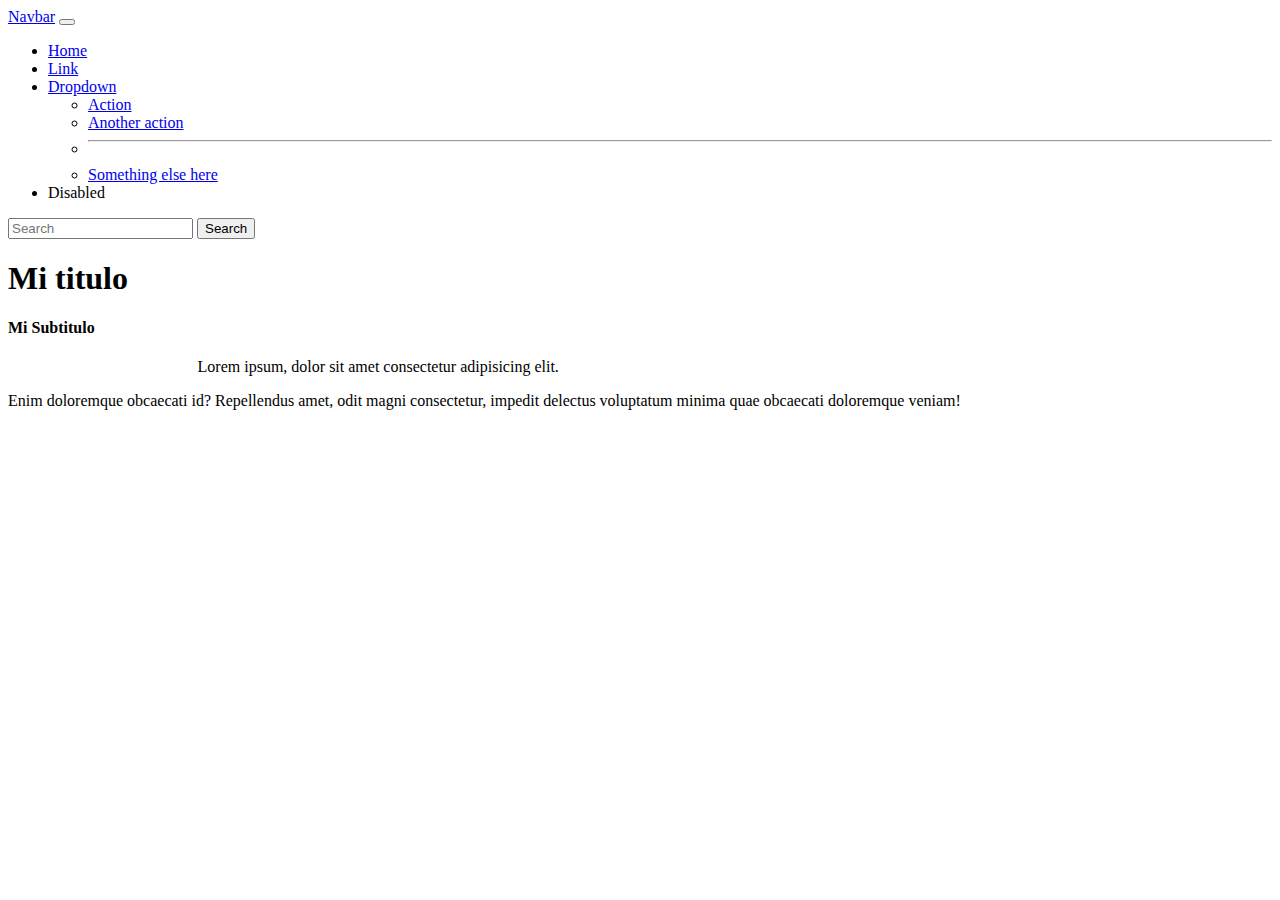
<file: index.html>
<!DOCTYPE html>
<html lang="en">

<head>
    <meta charset="UTF-8">
    <meta http-equiv="X-UA-Compatible" content="IE=edge">
    <meta name="viewport" content="width=device-width, initial-scale=1.0">
    <title>Document</title>
    <link href="https://cdn.jsdelivr.net/npm/bootstrap@5.3.0-alpha3/dist/css/bootstrap.min.css" rel="stylesheet" integrity="sha384-KK94CHFLLe+nY2dmCWGMq91rCGa5gtU4mk92HdvYe+M/SXH301p5ILy+dN9+nJOZ" crossorigin="anonymous">
    <script src="https://cdn.jsdelivr.net/npm/bootstrap@5.3.0-alpha3/dist/js/bootstrap.bundle.min.js" integrity="sha384-ENjdO4Dr2bkBIFxQpeoTz1HIcje39Wm4jDKdf19U8gI4ddQ3GYNS7NTKfAdVQSZe" crossorigin="anonymous" async defer></script>
</head>

<body>
    <nav class="navbar navbar-expand-lg bg-body-tertiary">
        <div class="container-fluid">
          <a class="navbar-brand" href="#">Navbar</a>
          <button class="navbar-toggler" type="button" data-bs-toggle="collapse" data-bs-target="#navbarSupportedContent" aria-controls="navbarSupportedContent" aria-expanded="false" aria-label="Toggle navigation">
            <span class="navbar-toggler-icon"></span>
          </button>
          <div class="collapse navbar-collapse" id="navbarSupportedContent">
            <ul class="navbar-nav me-auto mb-2 mb-lg-0">
              <li class="nav-item">
                <a class="nav-link active" aria-current="page" href="#">Home</a>
              </li>
              <li class="nav-item">
                <a class="nav-link" href="#">Link</a>
              </li>
              <li class="nav-item dropdown">
                <a class="nav-link dropdown-toggle" href="#" role="button" data-bs-toggle="dropdown" aria-expanded="false">
                  Dropdown
                </a>
                <ul class="dropdown-menu">
                  <li><a class="dropdown-item" href="#">Action</a></li>
                  <li><a class="dropdown-item" href="#">Another action</a></li>
                  <li><hr class="dropdown-divider"></li>
                  <li><a class="dropdown-item" href="#">Something else here</a></li>
                </ul>
              </li>
              <li class="nav-item">
                <a class="nav-link disabled">Disabled</a>
              </li>
            </ul>
            <form class="d-flex" role="search">
              <input class="form-control me-2" type="search" placeholder="Search" aria-label="Search">
              <button class="btn btn-outline-success" type="submit">Search</button>
            </form>
          </div>
        </div>
      </nav>
    <div>
        <h1>Mi titulo</h1>
        <h4>Mi Subtitulo</h4>
        <p style="margin-left: 15%;">Lorem ipsum, dolor sit amet consectetur adipisicing elit.</p>
        <p>Enim doloremque obcaecati id? Repellendus amet, odit magni consectetur, impedit delectus voluptatum minima
            quae obcaecati doloremque veniam!</p>
    </div>
    <div>
        <a href="#" target="_blank" rel="noopener noreferrer"></a>
    </div>
</body>

</html>
</file>
